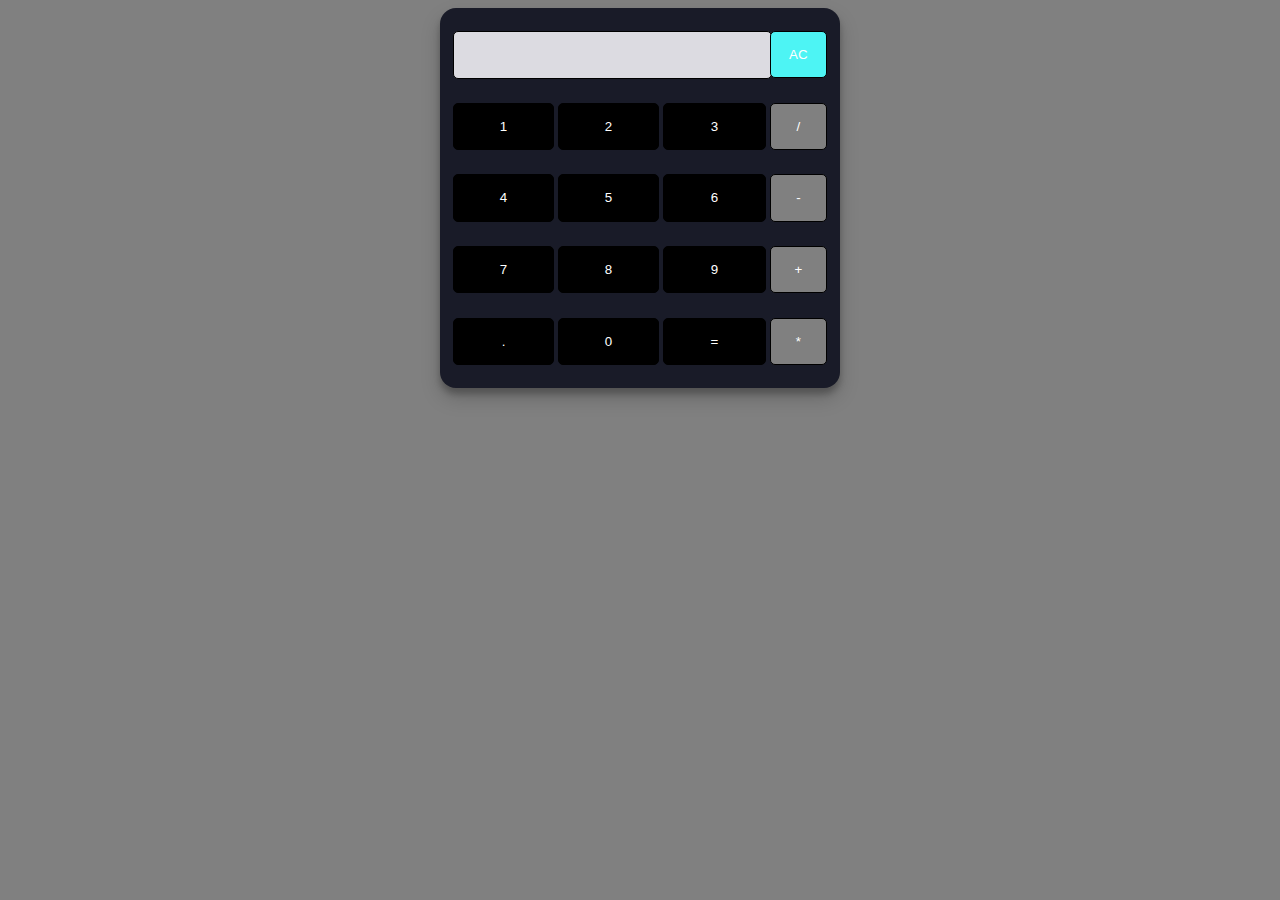
<file: index.html>
<!DOCTYPE html>
<html>
<head>
  <meta charset="utf-8">
  <title>Simple Calculator using HTML, CSS and JavaScript</title>
  <link rel="stylesheet" href="styles.css">
</head>
<body>
<table class="calculator" >
  <tr>
    <td colspan="3"> <input class="display-box" type="text" id="result" disabled /> </td>
    <td><input type="button" value="AC" onclick="clearScreen()" id="btn" /> </td>
  </tr>
  <tr>
    <td> <input type="button" value="1" onclick="display('1')" /> </td>
    <td> <input type="button" value="2" onclick="display('2')" /> </td>
    <td> <input type="button" value="3" onclick="display('3')" /> </td>
    <td> <input type="button" value="/" onclick="display('/')" id="btn2" /> </td>
  </tr>
  <tr>
    <td> <input type="button" value="4" onclick="display('4')" /> </td>
    <td> <input type="button" value="5" onclick="display('5')" /> </td>
    <td> <input type="button" value="6" onclick="display('6')" /> </td>
    <td> <input type="button" value="-" onclick="display('-')" id="btn2" /> </td>
  </tr>
  <tr>
    <td> <input type="button" value="7" onclick="display('7')" /> </td>
    <td> <input type="button" value="8" onclick="display('8')" /> </td>
    <td> <input type="button" value="9" onclick="display('9')" /> </td>
    <td> <input type="button" value="+" onclick="display('+')" id="btn2"/> </td>
  </tr>
  <tr>
    <td> <input type="button" value="." onclick="display('.')" /> </td>
    <td> <input type="button" value="0" onclick="display('0')" /> </td>
    <td> <input type="button" value="=" onclick="calculate()" id="btn1" /> </td>
    <td> <input type="button" value="*" onclick="display('*')" id="btn2"/> </td>
  </tr>
</table>
<script type="text/javascript" src="script.js"></script>
</body>
</html>
</file>
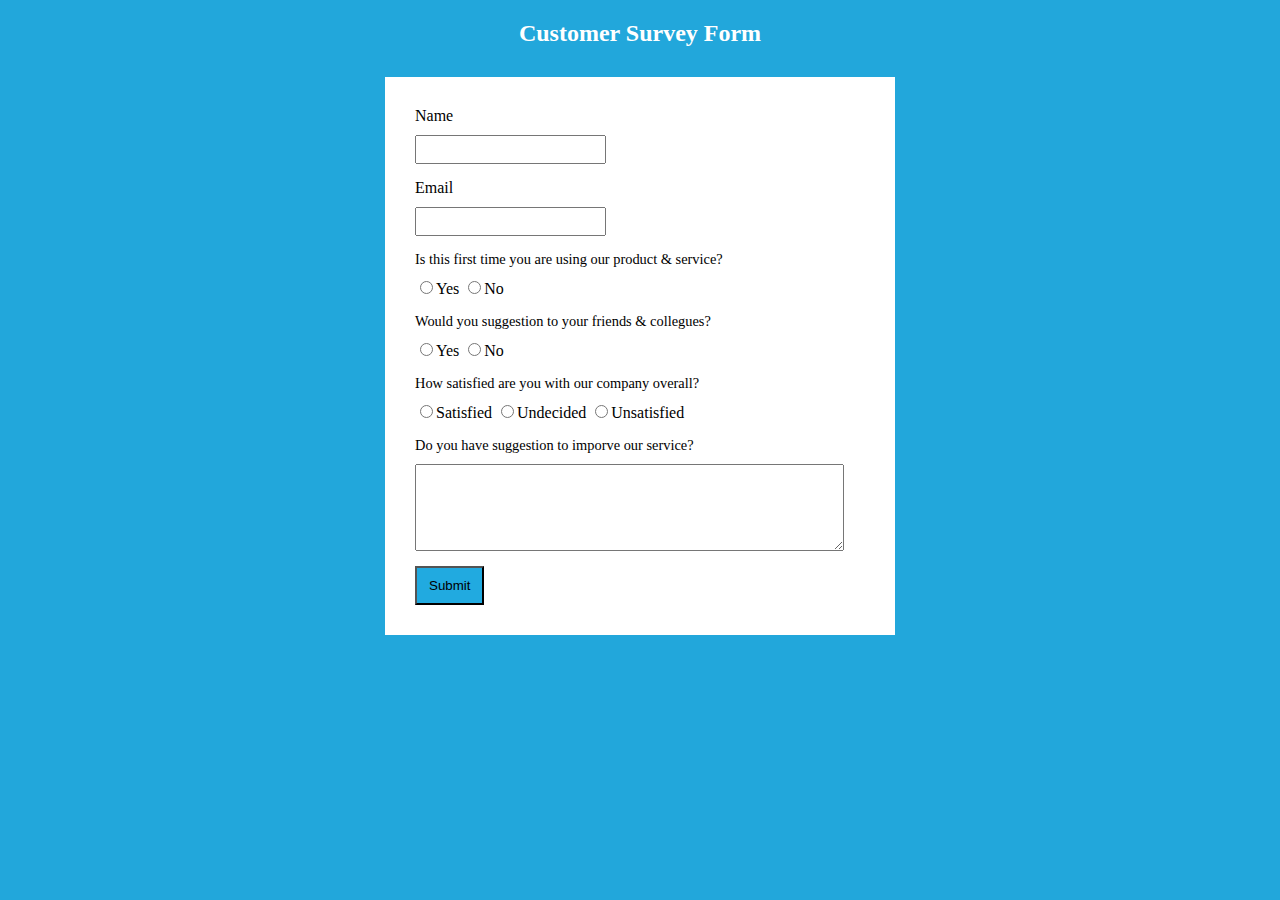
<file: survey.html>
<!DOCTYPE html>
<html lang="en">
<head>
    <meta charset="UTF-8">
    <meta name="viewport" content="width=device-width, initial-scale=1.0">
    <title>Survey Form</title>
<style>
    body{
        background-color: rgb(34, 167, 219);
        font-family: verdana;
    }
    h2{
        font-family:serif;
        color:white;
    }
    label{
        display: block;
        margin-bottom: 10px;
    }
    .form-control{
        text-align: left;
        margin-bottom: 15px;
    }
    form{
        margin: 30px auto;
        padding: 30px 30px;
        max-width: 450px;
        background-color: white;
    }
    .form-control input,
    .form-control textarea{
        display: block;
        padding: 5px;
    }
    .form-control input[type="radio"]{
        display: inline-block;
        width: auto;
    }
    button{
        display: block;
        padding: 10px 12px;
        background-color: rgb(33, 170, 224);
    }
</style>
</head>
<body>
    <h2 style="text-align: center;">Customer Survey Form</h2>
<form style="text-align: center;">
    <div class="form-control">
    <label for="name" id="name">Name</label>
    <input type="name" name="Name">
    </div>
    <div class="form-control">
        <label for="email" id="email">Email</label>
        <input type="email" name="email">
        </div>
        <div class="form-control">
            <label style="font-size: 90%;">Is this first time you are using our product & service?</label>
            <input type="radio" name="Choice">Yes
            <input type="radio" name="Choice">No
        </div>
        <div class="form-control">
            <label style="font-size: 90%;">Would you suggestion to your friends & collegues?</label>
            <input type="radio" name="Choice">Yes
            <input type="radio" name="Choice">No
        </div>
        <div class="form-control">
            <label style="font-size: 90%;">How satisfied are you with our company overall?</label>
            <input type="radio" name="Choice">Satisfied
            <input type="radio" name="Choice">Undecided
            <input type="radio" name="Choice">Unsatisfied
        </div>
        <div class="form-control">
            <label style="font-size: 90%;">Do you have suggestion to imporve our service?</label>
            <textarea rows="5" cols="50"></textarea>
        </div>
        <button type="submit">Submit</button>
</form>
</body>
</html>
</file>
<file: styles.css>
.calculator {
    padding: 10px;
    border-radius: 1em;
    height: 380px;
    width: 400px;
    margin: auto;
    background-color: #191b28;
    box-shadow: rgba(0, 0, 0, 0.19) 0px 10px 20px, rgba(0, 0, 0, 0.23) 0px 6px 6px;
    align-items: center;
    place-items: calc(center);
}
body{
    background-color:gray;
}

.display-box {
    font-family: 'Orbitron', sans-serif;
    background-color: #dcdbe1;
    border: groove black 0.5px;
    color: black;
    border-radius: 5px;
    width: 100%;
    height: 65%;
}

#btn {
    background-color:rgb(77, 244, 244);
}
#btn1{
    background-color: black;
}
#btn2{
    background-color: gray;
}
input[type=button] {
    font-family: 'Orbitron', sans-serif;
    background-color:black;
    color: white;
    border: solid black 0.5px;
    width: 100%;
    border-radius: 5px;
    height: 70%;
    outline: none;
}

input:active[type=button] {
    background: #e5e5e5;
    -webkit-box-shadow: inset 0px 0px 5px #c1c1c1;
    -moz-box-shadow: inset 0px 0px 5px #c1c1c1;
    box-shadow: inset 0px 0px 5px #c1c1c1;
}
</file>
